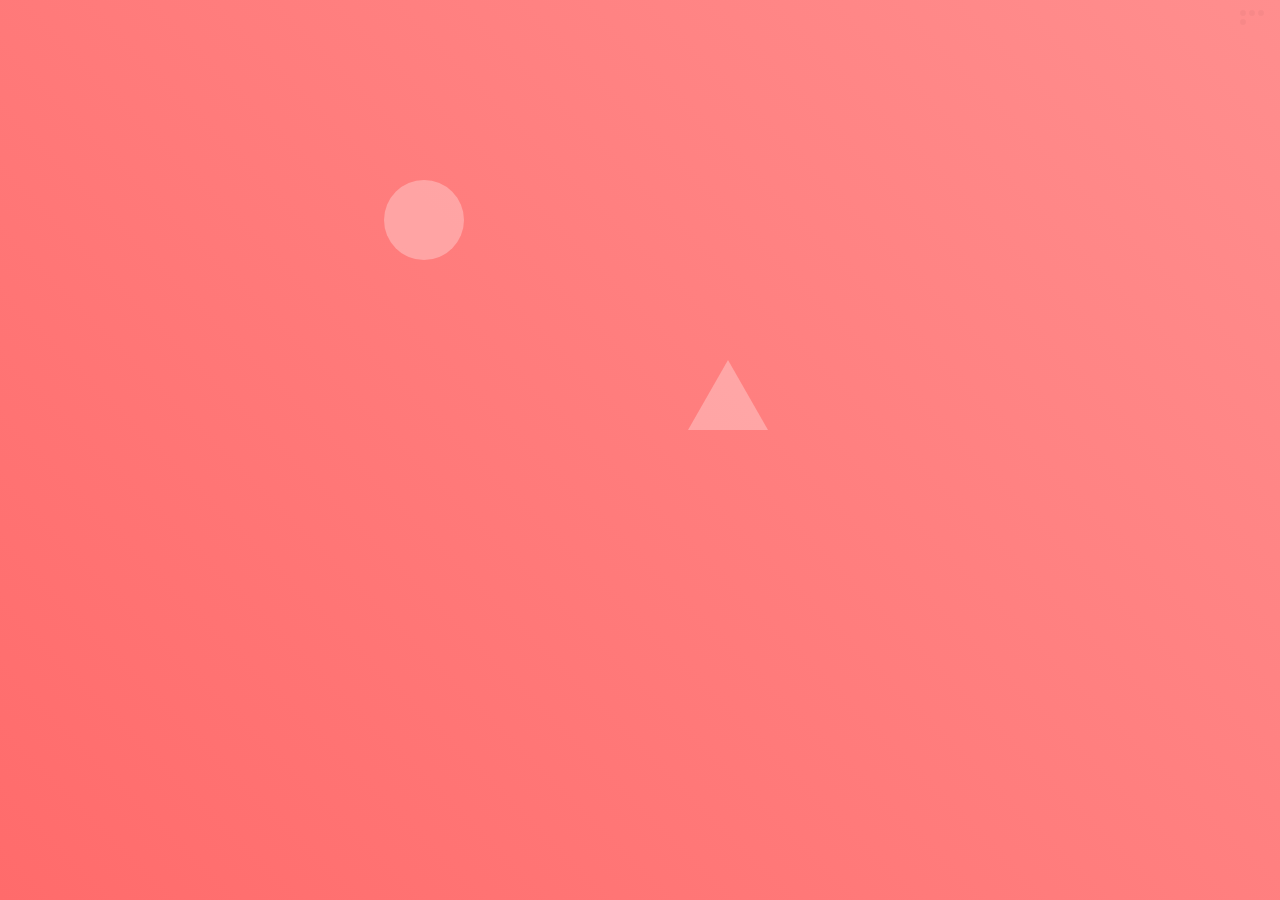
<file: index.html>
<!DOCTYPE html>
<html lang="en">
<head>
    <meta charset="UTF-8">
    <meta name="viewport" content="width=device-width, initial-scale=1.0, user-scalable=no">
    <meta name="theme-color" content="#ff6b6b">
    <title>Baby Mode</title>
    <link rel="manifest" href="manifest.json">
    <link rel="stylesheet" href="css/styles.css">
    <link rel="apple-touch-icon" href="assets/icons/icon-192x192.svg">
</head>
<body>
    <div id="app">
        <div class="screen-container">
            <div class="screen active" data-color="red" style="background: linear-gradient(45deg, #ff6b6b, #ff8e8e);">
                <div class="interactive-element circle" style="background: rgba(255,255,255,0.3);"></div>
                <div class="interactive-element triangle" style="border-bottom-color: rgba(255,255,255,0.3);"></div>
            </div>
            
            <div class="screen" data-color="blue" style="background: linear-gradient(45deg, #4ecdc4, #44a08d);">
                <div class="interactive-element square" style="background: rgba(255,255,255,0.3);"></div>
                <div class="interactive-element circle" style="background: rgba(255,255,255,0.3);"></div>
            </div>
            
            <div class="screen" data-color="yellow" style="background: linear-gradient(45deg, #ffd93d, #ffb74d);">
                <div class="interactive-element star" style="background: rgba(255,255,255,0.3);"></div>
                <div class="interactive-element circle" style="background: rgba(255,255,255,0.3);"></div>
                <div class="interactive-element square" style="background: rgba(255,255,255,0.3);"></div>
            </div>
            
            <div class="screen" data-color="green" style="background: linear-gradient(45deg, #6bcf7f, #4caf50);">
                <div class="interactive-element hexagon" style="background: rgba(255,255,255,0.3);"></div>
                <div class="interactive-element triangle" style="border-bottom-color: rgba(255,255,255,0.3);"></div>
            </div>
            
            <div class="screen" data-color="purple" style="background: linear-gradient(45deg, #a8edea, #fed6e3);">
                <div class="interactive-element circle" style="background: rgba(255,255,255,0.3);"></div>
                <div class="interactive-element square" style="background: rgba(255,255,255,0.3);"></div>
                <div class="interactive-element star" style="background: rgba(255,255,255,0.3);"></div>
                <div class="interactive-element triangle" style="border-bottom-color: rgba(255,255,255,0.3);"></div>
            </div>
        </div>
        
        <!-- Parent Exit Indicator -->
        <div class="parent-indicator" id="parentExit">
            <div class="exit-dots">
                <span></span><span></span><span></span><span></span>
            </div>
        </div>
    </div>

    <script src="js/security.js"></script>
    <script src="js/gestures.js"></script>
    <script src="js/app.js"></script>
</body>
</html>
</file>
<file: css/styles.css>
* {
    margin: 0;
    padding: 0;
    box-sizing: border-box;
    -webkit-user-select: none;
    -moz-user-select: none;
    -ms-user-select: none;
    user-select: none;
    -webkit-touch-callout: none;
    -webkit-tap-highlight-color: transparent;
}

html, body {
    height: 100%;
    overflow: hidden;
    font-family: -apple-system, BlinkMacSystemFont, 'Segoe UI', Roboto, sans-serif;
    touch-action: pan-x;
}

#app {
    height: 100vh;
    width: 100vw;
    position: relative;
    overflow: hidden;
}

.screen-container {
    display: flex;
    height: 100%;
    width: 500%;
    transition: transform 0.3s cubic-bezier(0.25, 0.46, 0.45, 0.94);
    touch-action: pan-x;
}

.screen {
    width: 20%;
    height: 100%;
    display: flex;
    align-items: center;
    justify-content: center;
    flex-wrap: wrap;
    gap: 20px;
    padding: 40px;
    position: relative;
    overflow: hidden;
}

.interactive-element {
    position: absolute;
    cursor: pointer;
    transition: all 0.3s ease;
    animation: float 4s ease-in-out infinite;
}

.interactive-element:active {
    transform: scale(1.2);
}

.circle {
    width: 80px;
    height: 80px;
    border-radius: 50%;
    top: 20%;
    left: 30%;
}

.square {
    width: 70px;
    height: 70px;
    border-radius: 10px;
    top: 60%;
    right: 25%;
}

.triangle {
    width: 0;
    height: 0;
    border-left: 40px solid transparent;
    border-right: 40px solid transparent;
    border-bottom: 70px solid;
    top: 40%;
    right: 40%;
}

.star {
    width: 0;
    height: 0;
    border-left: 25px solid transparent;
    border-right: 25px solid transparent;
    border-bottom: 18px solid;
    position: relative;
    top: 30%;
    left: 60%;
    transform: rotate(35deg);
}

.star:before {
    content: '';
    position: absolute;
    left: -25px;
    top: -13px;
    width: 0;
    height: 0;
    border-left: 25px solid transparent;
    border-right: 25px solid transparent;
    border-bottom: 18px solid;
    transform: rotate(-70deg);
}

.star:after {
    content: '';
    position: absolute;
    left: -25px;
    top: 3px;
    width: 0;
    height: 0;
    border-left: 25px solid transparent;
    border-right: 25px solid transparent;
    border-bottom: 18px solid;
    transform: rotate(70deg);
}

.hexagon {
    width: 60px;
    height: 35px;
    position: relative;
    top: 50%;
    left: 20%;
}

.hexagon:before,
.hexagon:after {
    content: "";
    position: absolute;
    width: 0;
    border-left: 30px solid transparent;
    border-right: 30px solid transparent;
}

.hexagon:before {
    bottom: 100%;
    border-bottom: 17px solid;
}

.hexagon:after {
    top: 100%;
    border-top: 17px solid;
}

@keyframes float {
    0%, 100% { transform: translateY(0px) rotate(0deg); }
    25% { transform: translateY(-10px) rotate(2deg); }
    50% { transform: translateY(-5px) rotate(-1deg); }
    75% { transform: translateY(-15px) rotate(1deg); }
}

.interactive-element:nth-child(2) {
    animation-delay: -1s;
}

.interactive-element:nth-child(3) {
    animation-delay: -2s;
}

.interactive-element:nth-child(4) {
    animation-delay: -3s;
}

/* Parent Exit Indicator */
.parent-indicator {
    position: fixed;
    top: 10px;
    right: 10px;
    width: 30px;
    height: 30px;
    opacity: 0.1;
    z-index: 1000;
    pointer-events: none;
}

.exit-dots {
    display: flex;
    flex-wrap: wrap;
    gap: 3px;
}

.exit-dots span {
    width: 6px;
    height: 6px;
    background: rgba(0,0,0,0.3);
    border-radius: 50%;
}

.parent-indicator.active {
    opacity: 0.8;
}

/* Prevent scrolling and zooming */
body {
    position: fixed;
    width: 100%;
    height: 100%;
    overscroll-behavior: none;
}

/* Hide scrollbars */
::-webkit-scrollbar {
    display: none;
}

/* Disable context menu */
* {
    -webkit-touch-callout: none;
    -webkit-user-select: none;
    -khtml-user-select: none;
    -moz-user-select: none;
    -ms-user-select: none;
    user-select: none;
}

/* Animations for screen transitions */
.screen-container.transitioning {
    transition: transform 0.4s cubic-bezier(0.25, 0.46, 0.45, 0.94);
}

@media (max-width: 768px) {
    .interactive-element {
        animation-duration: 6s;
    }
    
    .circle {
        width: 60px;
        height: 60px;
    }
    
    .square {
        width: 55px;
        height: 55px;
    }
}

/* Fullscreen styles */
:-webkit-full-screen {
    width: 100%;
    height: 100%;
}

:-moz-full-screen {
    width: 100%;
    height: 100%;
}

:fullscreen {
    width: 100%;
    height: 100%;
}
</file>
<file: baby-mode-pwa/css/styles.css>
* {
    margin: 0;
    padding: 0;
    box-sizing: border-box;
    -webkit-user-select: none;
    -moz-user-select: none;
    -ms-user-select: none;
    user-select: none;
    -webkit-touch-callout: none;
    -webkit-tap-highlight-color: transparent;
}

html, body {
    height: 100%;
    overflow: hidden;
    font-family: -apple-system, BlinkMacSystemFont, 'Segoe UI', Roboto, sans-serif;
    touch-action: pan-x;
}

#app {
    height: 100vh;
    width: 100vw;
    position: relative;
    overflow: hidden;
}

.screen-container {
    display: flex;
    height: 100%;
    width: 500%;
    transition: transform 0.3s cubic-bezier(0.25, 0.46, 0.45, 0.94);
    touch-action: pan-x;
}

.screen {
    width: 20%;
    height: 100%;
    display: flex;
    align-items: center;
    justify-content: center;
    flex-wrap: wrap;
    gap: 20px;
    padding: 40px;
    position: relative;
    overflow: hidden;
}

.interactive-element {
    position: absolute;
    cursor: pointer;
    transition: all 0.3s ease;
    animation: float 4s ease-in-out infinite;
}

.interactive-element:active {
    transform: scale(1.2);
}

.circle {
    width: 80px;
    height: 80px;
    border-radius: 50%;
    top: 20%;
    left: 30%;
}

.square {
    width: 70px;
    height: 70px;
    border-radius: 10px;
    top: 60%;
    right: 25%;
}

.triangle {
    width: 0;
    height: 0;
    border-left: 40px solid transparent;
    border-right: 40px solid transparent;
    border-bottom: 70px solid;
    top: 40%;
    right: 40%;
}

.star {
    width: 0;
    height: 0;
    border-left: 25px solid transparent;
    border-right: 25px solid transparent;
    border-bottom: 18px solid;
    position: relative;
    top: 30%;
    left: 60%;
    transform: rotate(35deg);
}

.star:before {
    content: '';
    position: absolute;
    left: -25px;
    top: -13px;
    width: 0;
    height: 0;
    border-left: 25px solid transparent;
    border-right: 25px solid transparent;
    border-bottom: 18px solid;
    transform: rotate(-70deg);
}

.star:after {
    content: '';
    position: absolute;
    left: -25px;
    top: 3px;
    width: 0;
    height: 0;
    border-left: 25px solid transparent;
    border-right: 25px solid transparent;
    border-bottom: 18px solid;
    transform: rotate(70deg);
}

.hexagon {
    width: 60px;
    height: 35px;
    position: relative;
    top: 50%;
    left: 20%;
}

.hexagon:before,
.hexagon:after {
    content: "";
    position: absolute;
    width: 0;
    border-left: 30px solid transparent;
    border-right: 30px solid transparent;
}

.hexagon:before {
    bottom: 100%;
    border-bottom: 17px solid;
}

.hexagon:after {
    top: 100%;
    border-top: 17px solid;
}

@keyframes float {
    0%, 100% { transform: translateY(0px) rotate(0deg); }
    25% { transform: translateY(-10px) rotate(2deg); }
    50% { transform: translateY(-5px) rotate(-1deg); }
    75% { transform: translateY(-15px) rotate(1deg); }
}

.interactive-element:nth-child(2) {
    animation-delay: -1s;
}

.interactive-element:nth-child(3) {
    animation-delay: -2s;
}

.interactive-element:nth-child(4) {
    animation-delay: -3s;
}

/* Parent Exit Indicator */
.parent-indicator {
    position: fixed;
    top: 10px;
    right: 10px;
    width: 30px;
    height: 30px;
    opacity: 0.1;
    z-index: 1000;
    pointer-events: none;
}

.exit-dots {
    display: flex;
    flex-wrap: wrap;
    gap: 3px;
}

.exit-dots span {
    width: 6px;
    height: 6px;
    background: rgba(0,0,0,0.3);
    border-radius: 50%;
}

.parent-indicator.active {
    opacity: 0.8;
}

/* Prevent scrolling and zooming */
body {
    position: fixed;
    width: 100%;
    height: 100%;
    overscroll-behavior: none;
}

/* Hide scrollbars */
::-webkit-scrollbar {
    display: none;
}

/* Disable context menu */
* {
    -webkit-touch-callout: none;
    -webkit-user-select: none;
    -khtml-user-select: none;
    -moz-user-select: none;
    -ms-user-select: none;
    user-select: none;
}

/* Animations for screen transitions */
.screen-container.transitioning {
    transition: transform 0.4s cubic-bezier(0.25, 0.46, 0.45, 0.94);
}

@media (max-width: 768px) {
    .interactive-element {
        animation-duration: 6s;
    }
    
    .circle {
        width: 60px;
        height: 60px;
    }
    
    .square {
        width: 55px;
        height: 55px;
    }
}

/* Fullscreen styles */
:-webkit-full-screen {
    width: 100%;
    height: 100%;
}

:-moz-full-screen {
    width: 100%;
    height: 100%;
}

:fullscreen {
    width: 100%;
    height: 100%;
}
</file>
